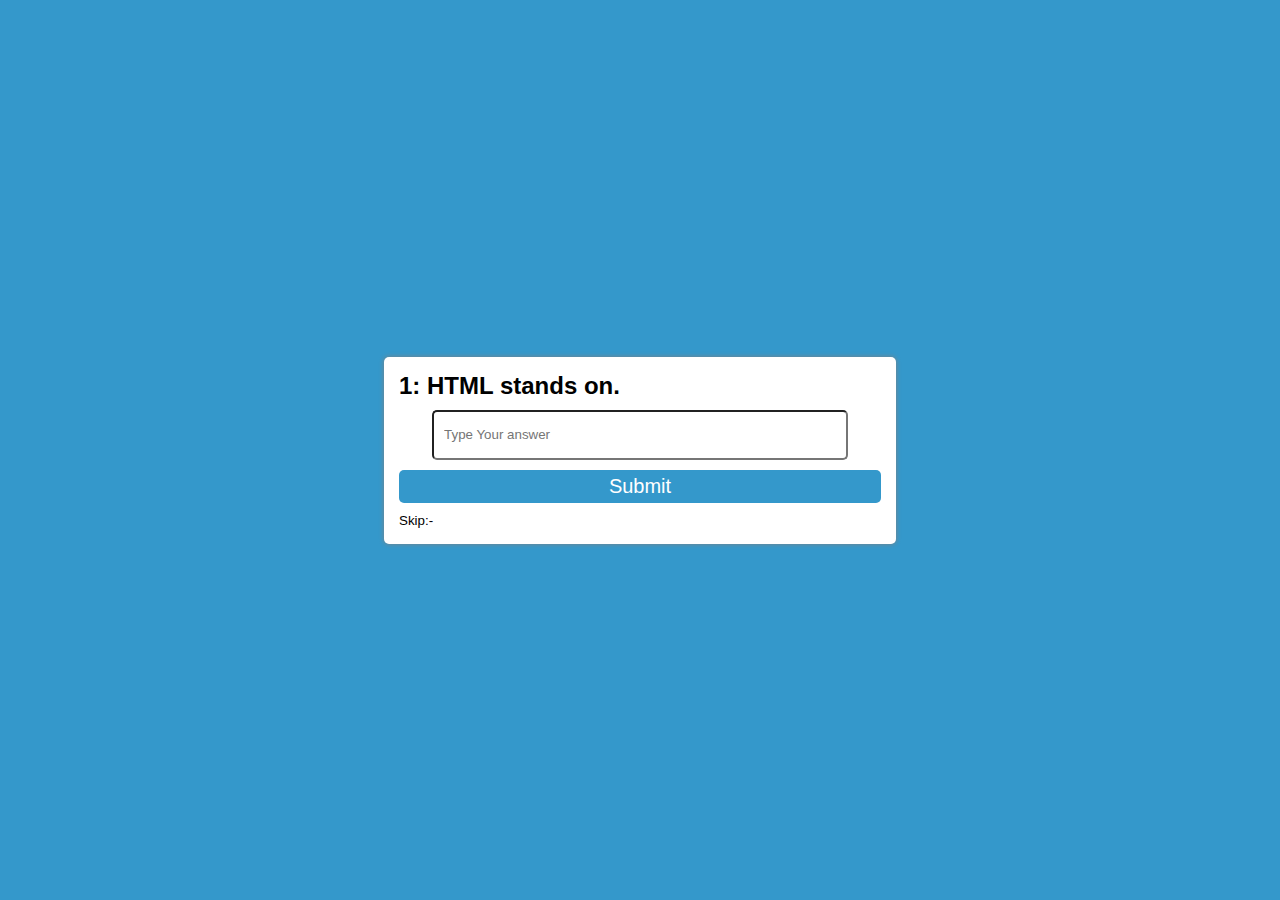
<file: index.html>
<!DOCTYPE html>
<html lang="en">
<head>
    <meta charset="UTF-8">
    <meta name="viewport" content="width=device-width, initial-scale=1.0">
    <title>Quiz</title>
    <link rel="stylesheet" href="style.css">
    <link rel="shortcut icon" href="favicon.png" type="image/x-icon">
</head>
<body>
    <div class="main">
        <div id="box">
            <h2>1: HTML stands on.</h2>
            <div class="row">
                <input class="options" type="text" id="input" name="option" placeholder="Type Your answer">
            </div>
            <button id="btn">
                Submit
            </button>
            <a href="2nd.html"><button id="btun">Skip:-</button></a>
        </div>
    </div>
    <script src="app.js"></script>
</body>
</html>
</file>
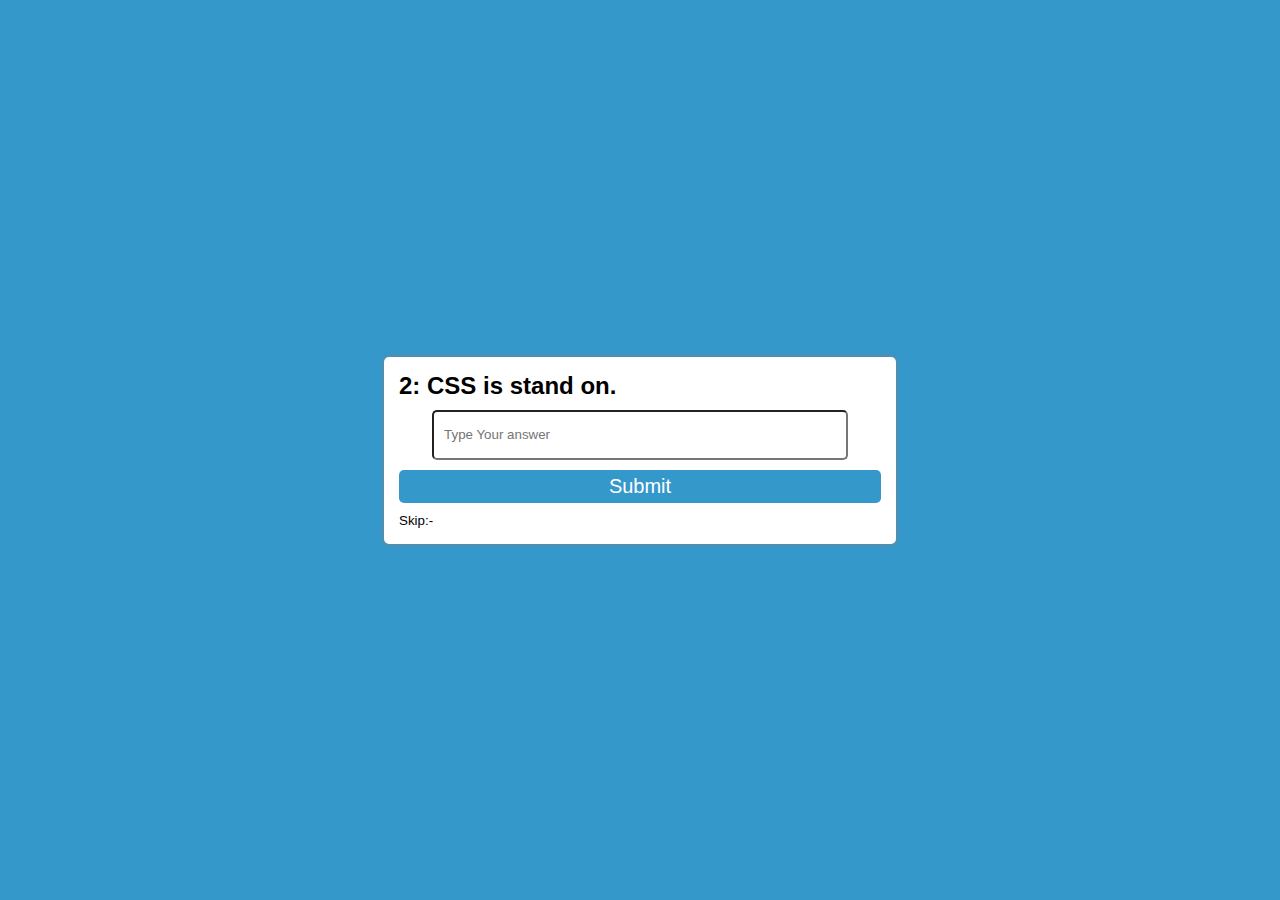
<file: 2nd.html>
<!DOCTYPE html>
<html lang="en">
<head>
    <meta charset="UTF-8">
    <meta name="viewport" content="width=device-width, initial-scale=1.0">
    <title>Quiz</title>
    <link rel="stylesheet" href="style.css">
    <link rel="shortcut icon" href="favicon.png" type="image/x-icon">
</head>
<body>
    <div class="main">
        <div id="box">
            <h2>2: CSS is stand on.</h2>
            <div class="row">
                <input class="options" type="text" id="input2" name="option" placeholder="Type Your answer">
            </div>
            <button id="button">
                Submit
            </button>
            <a href="3rd.html"><button id="btun">Skip:-</button></a>
        </div>
    </div>
    <script src="2.js"></script>
</body>
</html>
</file>
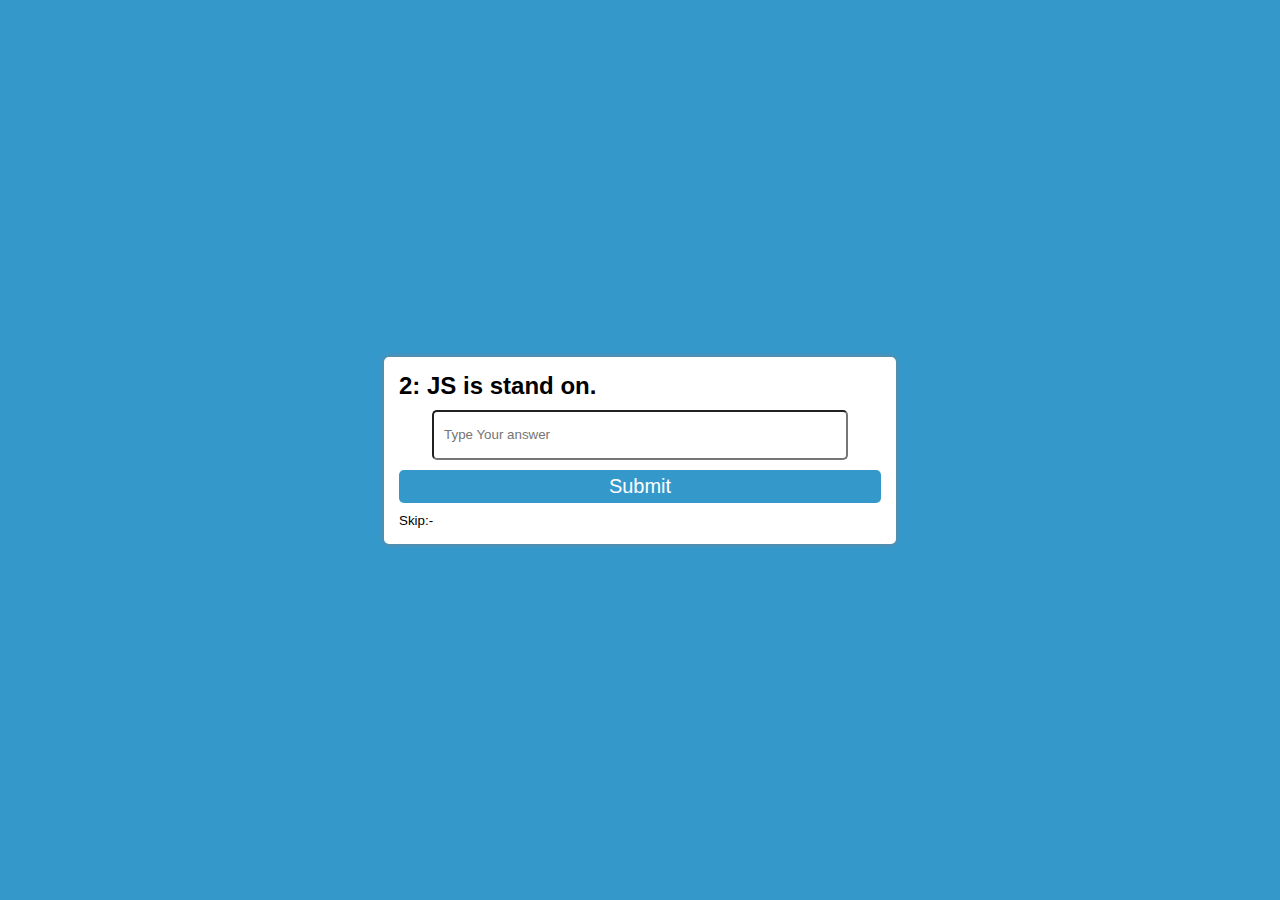
<file: 3rd.html>
<!DOCTYPE html>
<html lang="en">
<head>
    <meta charset="UTF-8">
    <meta name="viewport" content="width=device-width, initial-scale=1.0">
    <title>Quiz</title>
    <link rel="stylesheet" href="style.css">
    <link rel="shortcut icon" href="favicon.png" type="image/x-icon">
</head>
<body>
    <div class="main">
        <div id="box">
            <h2>2: JS is stand on.</h2>
            <div class="row">
                <input class="options" type="text" id="input3" name="option" placeholder="Type Your answer">
            </div>
            <button id="buttonn">
                Submit
            </button>
            <a href="result.html"><button id="btun">Skip:-</button></a>
        </div>
    </div>
    <script src="3.js"></script>
</body>
</html>
</file>
<file: style.css>
*{
    padding: 0;
    margin: 0;
    box-sizing: border-box;
}
@import url('https://fonts.googleapis.com/css2?family=Roboto:wght@100&display=swap');
body{
    background-color: #3498cb;
    font-family: 'Roboto', sans-serif;
}
.main{
    width: 100%;
    height: 100vh;
    display: flex;
    justify-content: center;
    align-items: center;
    flex-direction: column;
}
#box{
    width: 40%;
    padding: 15px;
    box-shadow: 0px 0px 5px gray;
    background-color: white;
    border-radius: 5px;
}
#btn{
    width: 100%;
    padding: 5px;
    font-size: 20px;
    color: white;
    border: none;
    border-radius: 5px;
    cursor: pointer;
    background-color: #3498cb;
}
#btn:hover{
background-color: rgb(255, 179, 0);
transition: 0.3s;
}
#btun{
   background-color: rgb(255, 255, 255);
   border: none;
   cursor: pointer;
   margin-top: 10px;
}
#btun:hover{
    color: gray;
 }
 input{
    width: 90%;
    height: 50px;
    padding-left: 10px;
    border-radius: 5px;
 }
 .row{
    display: flex;
    justify-content: center;
   padding: 10px;
 }
 #button{
    width: 100%;
    padding: 5px;
    font-size: 20px;
    color: white;
    border: none;
    border-radius: 5px;
    cursor: pointer;
    background-color: #3498cb;
}
#button:hover{
background-color: rgb(255, 179, 0);
transition: 0.3s;
}
#buttonn{
    width: 100%;
    padding: 5px;
    font-size: 20px;
    color: white;
    border: none;
    border-radius: 5px;
    cursor: pointer;
    background-color: #3498cb;
}
#buttonn:hover{
background-color: rgb(255, 179, 0);
transition: 0.3s;
}
</file>
